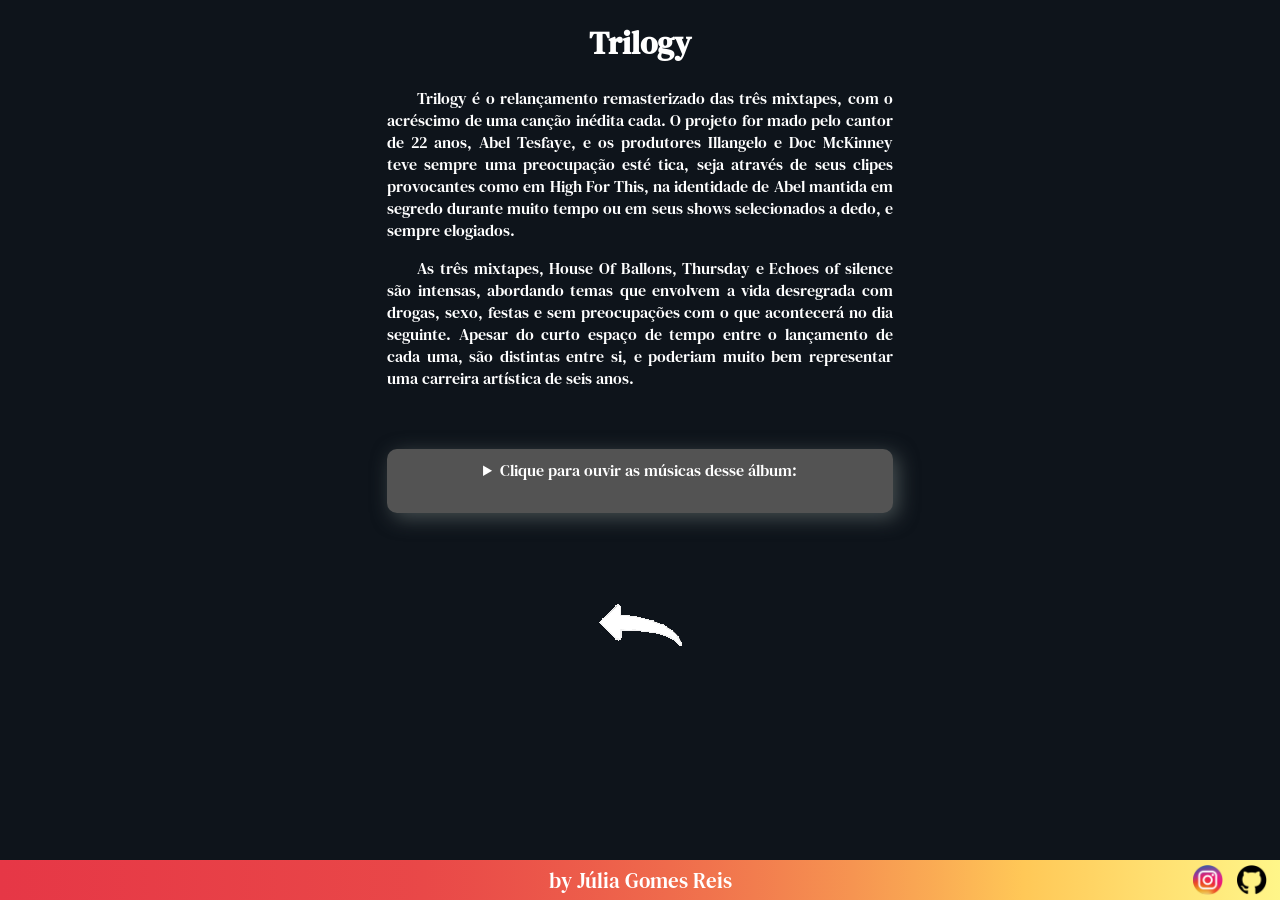
<file: pag02.html>
<!DOCTYPE html>
<html lang="pt-br">


<head>
    <meta charset="UTF-8">
    <meta name="viewport" content="width=device-width, initial-scale=1.0">
    <title>
        ABEL TESFAYE
    </title>
    <meta charset="UTF-8">
    <link rel="shortcut icon" href="imagens/favicon.ico" type="image/x-icon">
    <link rel="stylesheet" href="style.css">





<body>
    <h1>
        Trilogy<br>
    </h1>
    <nav>
        <section>

            <div class="info">
        <p class=info-texto>Trilogy é o relançamento remasterizado das três mixtapes, 
        com o acréscimo de uma canção inédita cada. O projeto for
        mado pelo cantor de 22 anos, Abel Tesfaye, e os produtores
        Illangelo e Doc McKinney teve sempre uma preocupação esté
        tica, seja através de seus clipes provocantes como em High
        For This, na identidade de Abel mantida em segredo durante
        muito tempo ou em seus shows selecionados a dedo, e sempre
        elogiados.
        </p>
        <p class=info-texto>As três mixtapes, House Of Ballons, Thursday e Echoes of
        silence são intensas, abordando temas que envolvem a vida  
        desregrada com drogas, sexo, festas e sem preocupações com 
        o que acontecerá no dia seguinte. Apesar do curto espaço de
        tempo entre o lançamento de cada uma, são distintas entre si,
        e poderiam muito bem representar uma carreira artística de 
        seis anos.</p>
            </div>
        </section>
                
        <section ><br><br>
            <div class="my-box">
                <details style="background-color:#535353; box-shadow: 5px 5px 20px #464F51; margin:auto;padding:10px;border-radius: 10px; text-align:center;">
                    <summary>      
                        Clique para ouvir as músicas desse álbum:<br><br>
                    </summary>
                    <iframe style="border-radius:12px" src="https://open.spotify.com/embed/album/5EbpxRwbbpCJUepbqVTZ1U?utm_source=generator" height="500px" frameBorder="0" allowfullscreen="" allow="autoplay; clipboard-write; encrypted-media; fullscreen; picture-in-picture" loading="lazy"></iframe>
                </details>
            </div>
        </section>
    
    </nav>
        <a href ="index.html"> <img src="imagens/seta.png" height="30%";width="30%";text-align:end></a>

    
</body>


                <!-- ------- RODAPÉ------- -->      

<footer>
    <section class="creditos">
        by Júlia Gomes Reis
    </section>
    
    <section class="box-redes-sociais">
        <a href="https://www.instagram.com/reis.jg/" target="_blank" rel="external"><img src="imagens/instagram.png" class="redes-sociais" ></a>
        <a href="https://github.com/juliagreis" target="_blank" rel="external"><img src="imagens/github.png" class="redes-sociais"> </a>    
    </section>
    

</footer>




</html>
</file>
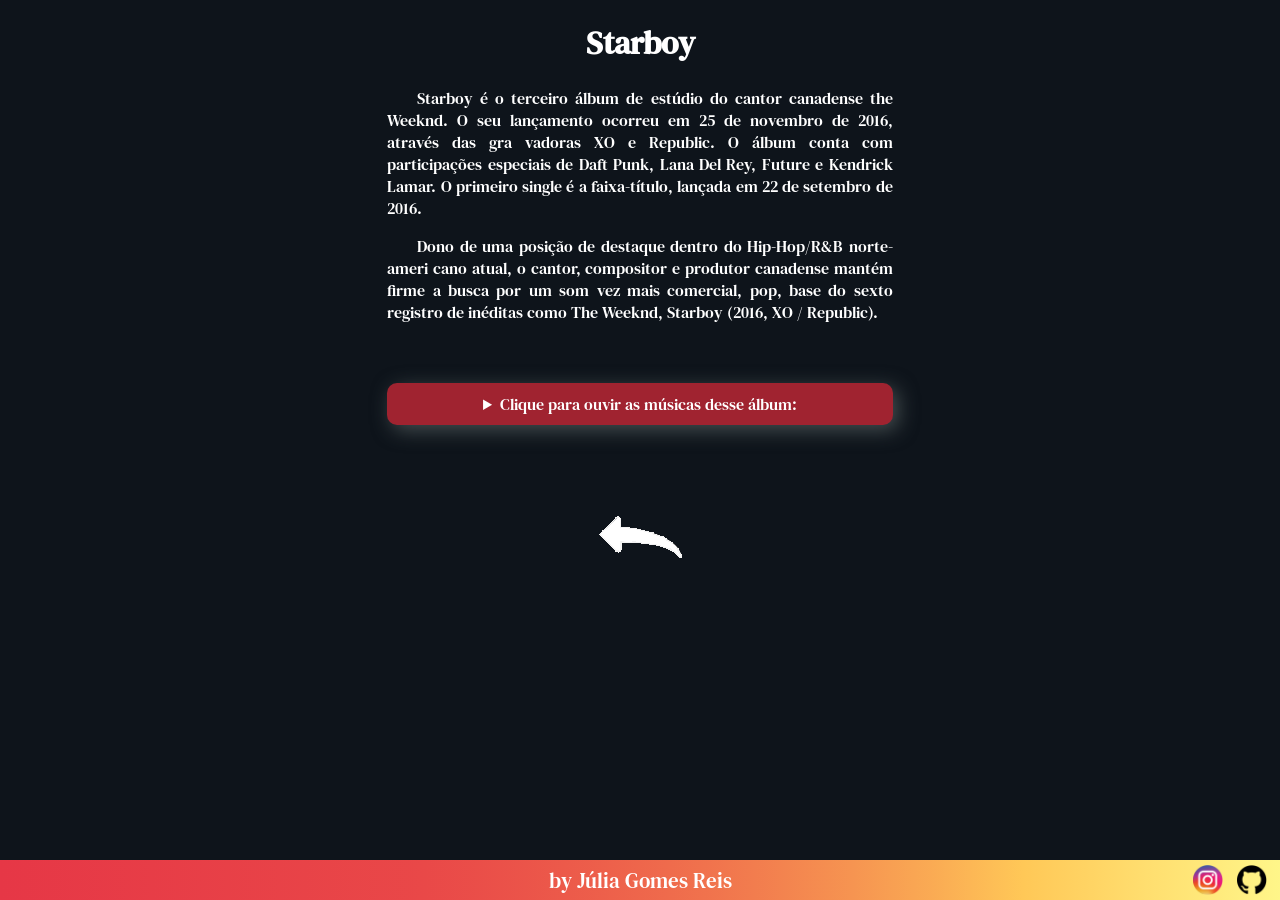
<file: pag03.html>
<!DOCTYPE html>
<html lang="pt-br">
<head>
    <meta charset="UTF-8">
    <meta name="viewport" content="width=device-width, initial-scale=1.0">
    <title>ABEL TESFAYE</title>

    <link rel="shortcut icon" href="imagens/favicon.ico" type="image/x-icon">
    <link rel="stylesheet" href="style.css">
    
</head>
<body >
    <h1>
        Starboy
    </h1>

    <nav>
        <section>
            <div class="info">
            <p class="info-texto">
                Starboy é o terceiro álbum de estúdio do cantor canadense the Weeknd.
                O seu lançamento ocorreu em 25 de novembro de 2016, através das gra
                vadoras XO e Republic. O álbum conta com participações especiais de  
                Daft Punk, Lana Del Rey, Future e Kendrick Lamar. O primeiro single é
                a faixa-título, lançada em 22 de setembro de 2016.
            </p>
            <p class="info-texto">
                Dono de uma posição de destaque dentro do Hip-Hop/R&B norte-ameri
                cano atual, o cantor, compositor e produtor canadense mantém firme
                a busca por um som vez mais comercial, pop, base do sexto registro
                de inéditas como The Weeknd, Starboy (2016, XO / Republic).
            </p> 
            </div>

            <br><br>
        </section>

        <section>
            <div class="my-box">
            <details style="background-color: #a02330; box-shadow: 5px 5px 20px #464F51; margin:auto;padding:10px;border-radius: 10px;">
                <summary>
                    Clique para ouvir as músicas desse álbum:
                </summary>
                <br><br>

                <iframe style="border-radius:12px" src="https://open.spotify.com/embed/album/2ODvWsOgouMbaA5xf0RkJe?utm_source=generator"  height="500px" frameBorder="0" allowfullscreen="" allow="autoplay; clipboard-write; encrypted-media; fullscreen; picture-in-picture" loading="lazy"></iframe>
            </details>
            </div>
        </section>

        <section>
            <a href="index.html"><img src="imagens/seta.png" text-align:end;height="30%";width="30%"></a>
        </section>
    </nav>

</body>




<footer>
    <section class="creditos">
        by Júlia Gomes Reis
    </section>
    
    <section class="box-redes-sociais">
        <a href="https://www.instagram.com/reis.jg/" target="_blank" rel="external"><img src="imagens/instagram.png" class="redes-sociais" ></a>
        <a href="https://github.com/juliagreis" target="_blank" rel="external"><img src="imagens/github.png" class="redes-sociais"> </a>    
    </section>
</footer>



</html>
</file>
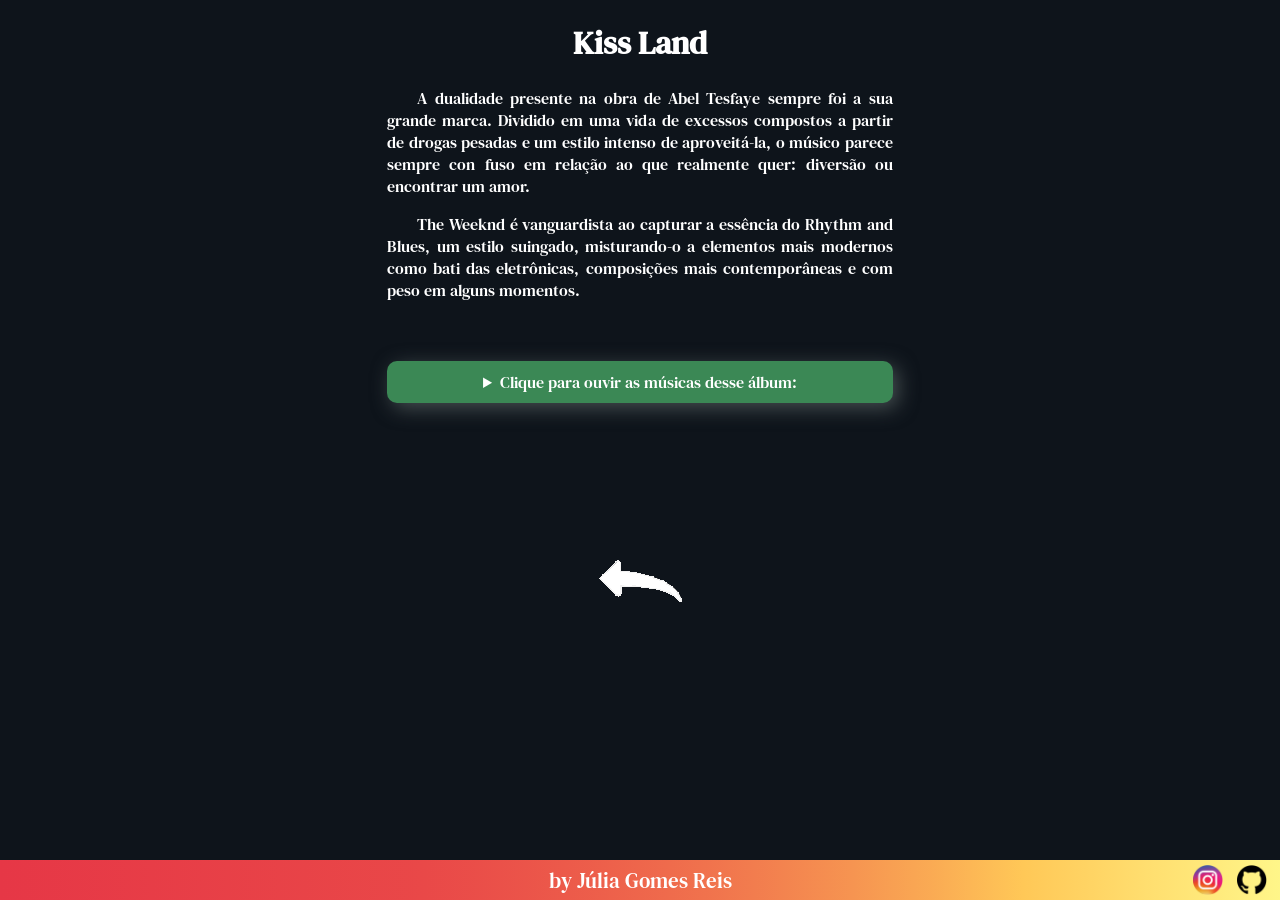
<file: pag04.html>
<!DOCTYPE html>
<html lang="pt-br">
<head>
    <meta charset="UTF-8">
    <meta name="viewport" content="width=device-width, initial-scale=1.0">
    <title>ABEL TESFAYE</title>

    <link rel="shortcut icon" href="imagens/favicon.ico" type="image/x-icon">
    <link rel="stylesheet" href="style.css">

</head>
<body>
    <h1>
        Kiss Land
    </h1>
    <nav>
        <section>
            <div class="info">
            <p class="info-texto">
                A dualidade presente na obra de Abel Tesfaye sempre foi a sua grande 
                marca. Dividido em uma vida de excessos compostos a partir de drogas 
                pesadas e um estilo intenso de aproveitá-la, o músico parece sempre con
                fuso em relação ao que realmente quer: diversão ou encontrar um amor.
            </p>
            <p class="info-texto">
                The Weeknd é vanguardista ao capturar a essência do Rhythm and Blues,
                um estilo suingado, misturando-o a elementos mais modernos como bati
                das eletrônicas, composições mais contemporâneas e com peso em alguns
                momentos. 
            </p>
        </div>
        <br><br>
        </section>
        <section>
            <div class="my-box">
            <details style="background-color:#3b8855;box-shadow: 5px 5px 20px #464F51; margin:auto;padding:10px;border-radius: 10px;">
                <summary>
                Clique para ouvir as músicas desse álbum:
                </summary><br><br>
                <iframe style="border-radius:12px" src="https://open.spotify.com/embed/album/6wRev1uYL0JsMsWqktJuVi?utm_source=generator" height="500px" frameBorder="0" allowfullscreen="" allow="autoplay; clipboard-write; encrypted-media; fullscreen; picture-in-picture" loading="lazy"></iframe>
            </details>
            </div>
        </section>
    </nav>
        <br><br><br>
        <a href="index.html"><img src="imagens/seta.png"></a>

        <footer>
            <section class="creditos">
                by Júlia Gomes Reis
            </section>
            
            <section class="box-redes-sociais">
                <a href="https://www.instagram.com/reis.jg/" target="_blank" rel="external"><img src="imagens/instagram.png" class="redes-sociais" ></a>
                <a href="https://github.com/juliagreis" target="_blank" rel="external"><img src="imagens/github.png" class="redes-sociais"> </a>    
            </section>
        </footer>
    
</body>
</html>
</file>
<file: style.css>
@charset "UTF-8";
@import url('https://fonts.googleapis.com/css2?family=DM+Serif+Text:ital@0;1&display=swap');

header{

background-image:linear-gradient(to right,#E63746 ,60%, #FFC857,#FFF689);
width:100%;height:6.5%;
top:0;left:0;
position:absolute;

}
#icone-menu{
    width: 3.5%;
    margin-left: 20px;
    margin-right: 20px;
    padding-top: 0.5%;
    height: 70%;
}
#icone-menu >p{
    display:inline-block;
    font-size:1em;
}


body{
    background-color:#0E141B;color:white; text-align:center;
    font-family:"DM Serif Text", serif;
}

h1,h2,h3,h4,p{
    cursor:default;
}

h1{
    font-size:2em;
    color:white;
   
  
}
#titulo-principal{
    margin: 10% 10% 5% 10%;   /*short hand*/
}

h2{
    text-shadow:1px 1px 1px #A4BAB7;
    margin-bottom:35px;
    margin-top:5%;
}
#box-secao-now{
    background-color:#E63746;
    box-shadow: 5px 5px 20px #464F51;
    margin:auto;
    width:40%;
    padding:10px;
    border-radius: 10px;
}
#secao-now{
    margin:23px 23px;
    text-shadow:1px 1px 2px #fff689;
    font: size 1.2em;
}
audio{
    margin-bottom:10px;
    width:325px;
}
#letra-musica{
    border:1px #0E141B;
}



#albuns-imagens{
    padding:0;
    box-shadow: 5px 5px 20px #464F51;
    background-color:#E63746;
    margin:auto;
    width:40%;
    padding:10px;
    border-radius: 10px;
    
}
#albuns-imagens >p{
    margin:10px 10px;
}
.capa-album{
    width:41%;
    height:31%
}

.info{
    width:40%;
    text-align:justify;
    margin:auto;
} 
.info-texto{
    text-indent: 30px;
}

#box-premios{
    margin-bottom:40px;
}

.premios{
    background-color:#E63746;
    height:200px;
    width:200px;
    border-radius:10px;
    margin:10px;
    display:inline-table;
    box-shadow: 3px 3px 4px 0px #464F51;
  
    

}
.premios >p{
    width:17px;
    height:17px;
    text-align:center;
    vertical-align:middle;
    display:table-cell
   
}
.premios >p>spen{
    display:none;
    font-size:2em;

  
    
}


div.premios:hover{
    background-color:#FFC857;
    color:#0E141B;

}
.premios:hover >p >spen{
    display:block;
    text-align:center;
   
}
#premios-fonte{
    text-decoration:none;
}



.my-box{
    width: 40%; /* Valor padrão */
    margin:auto;
}


footer{
    position:fixed;
   
    left: 0;
    bottom:0;
    width:100%;
    height:40px;
    background-image:linear-gradient(to right,#E63746 ,60%, #FFC857,#FFF689);
    font-family:"DM Serif Text", serif;
   
}



.redes-sociais{
    width:30px; height:30px;
    margin:5px;
    display:inline-block
}

.creditos{
    display: inline-block;
    font-size: 1.3em;
    position: absolute;
    top: 50%;
    left: 50%;
    transform: translate(-50%, -50%);

}
.box-redes-sociais{
    width:100px;
    float:right;
}
/* Media query para telas menores, como celulares */
@media (max-width: 563px) {
    .my-box {
        width: 98%; /* Valor para telas menores */     
    }
    .redes-sociais{
        width:10px; height:10px;
    }
    #icone.menu{
        height:70%;
        width:30px;
    }
    #titulo-principal{
        margin-top:15%;
        
    }
    #box-secao-now{
        width:65%;
        
    }
    #box-secao-now >img{
        height:20%;
        width:50%;
    }
    audio{
    margin-bottom:10px;
    width:64%;
    }
    #albuns-imagens{
        width:65%
    }
    .capa-album{
        width:48%;
        height:20%;
    }
    h2{
        
        margin-bottom:8%;
        margin-top:10%;
    }
    .info{
        width:65%;
    }
    .my-box{
        width:65%
    }
    box-redes-sociais{
        width:20%;
        float:right;
    }
    .redes-sociais{
        width:22%; height:55%;
        margin:10px;
        display:inline-block
    }
}
</file>
